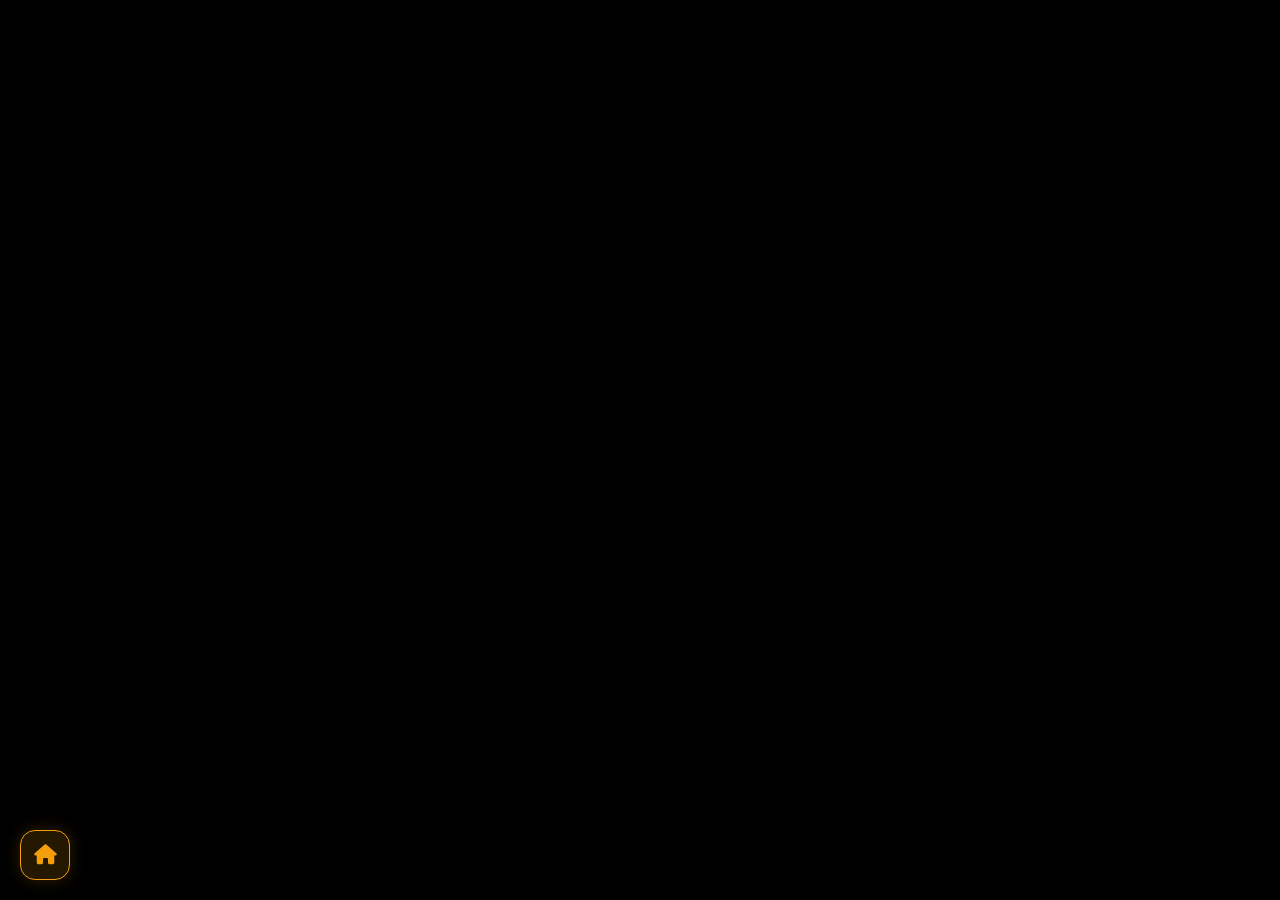
<file: index.html>
<!doctype html>
<html lang="en">
<head>
  <meta charset="UTF-8" />
  <meta name="viewport" content="width=device-width, initial-scale=1.0" />
<title>Student Practice Hub</title>
  <meta name="description" content="A free K-12 practice site covering math, language arts, science, social studies and Spanish. Thousands of skill-based questions with instant feedback, progress tracking and awards keep students motivated as they work at their own pace."/>
<meta property="og:title" content="Student Practice Hub"/>
  <meta property="og:description" content="A free K-12 practice site covering math, language arts, science, social studies and Spanish. Thousands of skill-based questions with instant feedback, progress tracking and awards keep students motivated as they work at their own pace."/>
  <meta property="og:type" content="website"/>
<meta property="og:site_name" content="Student Practice Hub"/>
  <meta property="og:image" content="/logo-1024.png"/>
  <meta name="viewport" content="width=device-width,initial-scale=1">
  <link rel="icon" href="data:,">
  <link rel="preconnect" href="https://fonts.googleapis.com">
  <link rel="preconnect" href="https://fonts.gstatic.com" crossorigin>
  <link rel="stylesheet" href="https://fonts.googleapis.com/css2?family=Dongle:wght@300;400;700&family=Outfit:wght@300..700&display=swap">
  <link rel="stylesheet" href="https://cdnjs.cloudflare.com/ajax/libs/font-awesome/6.4.0/css/all.min.css">
  <script>(function ttPrepaint(){try{var d=document.documentElement,s=d.style,T={amber:['#17130b','#0b0905','245,158,11,.20'],cyan:['#0c1622','#060a11','56,189,248,.20'],violet:['#150f24','#0a0712','167,139,250,.20'],emerald:['#0b1812','#050e09','52,211,153,.18'],rose:['#1c0f13','#100709','251,113,133,.18'],slate:['#16181c','#0a0b0d','226,232,240,.16'],crimson:['#1c0d0d','#100606','239,68,68,.18'],teal:['#0a1817','#04100e','45,212,191,.18'],indigo:['#11122a','#080814','129,140,248,.20'],fuchsia:['#1a0f1f','#0d0711','232,121,249,.18']},k=localStorage.getItem('tt_theme')||'amber',t;if(localStorage.getItem('tt_mode')==='light'){d.classList.add('tt-light','light-theme');s.setProperty('color-scheme','light');s.setProperty('--bg','#ffffff');s.backgroundColor='#ffffff';return}s.setProperty('color-scheme','dark');if(/^#?[0-9a-f]{6}$/i.test(k)){var h=k.replace('#',''),r=parseInt(h.substr(0,2),16),g=parseInt(h.substr(2,2),16),b=parseInt(h.substr(4,2),16),x=function(n){return('0'+Math.round(n).toString(16)).slice(-2)};t=['#'+x(r*.09+8)+x(g*.09+8)+x(b*.09+8),'#'+x(r*.04+3)+x(g*.04+3)+x(b*.04+3),r+','+g+','+b+',.20']}else t=T[k]||T.amber;s.setProperty('--bg',t[1]);s.backgroundColor=t[1];var bg=localStorage.getItem('tt_bg')||'hive',glow='radial-gradient(1100px 520px at 50% -160px, rgba('+t[2]+'), transparent 70%)',lin='linear-gradient(180deg, '+t[0]+', '+t[1]+')';if(bg==='none'){s.backgroundColor='#000000';s.backgroundImage='none';}else if(bg==='hive'){var rgb=t[2].split(',').slice(0,3).join(','),ring='radial-gradient(circle at 50% 50%, transparent 15px, rgba('+rgb+',.34) 16px, transparent 17px)';s.backgroundImage=ring+', '+ring+', '+glow+', '+lin;s.backgroundSize='54px 62px, 54px 62px, auto, auto';s.backgroundPosition='0 0, 27px 31px, 0 0, 0 0';s.backgroundRepeat='repeat, repeat, no-repeat, no-repeat';var clean=function(){if(document.getElementById('tt-bg')){s.backgroundSize='';s.backgroundPosition='';s.backgroundRepeat='';}else{requestAnimationFrame(clean);}};requestAnimationFrame(clean);}else{s.backgroundImage=glow+', '+lin;}s.backgroundAttachment='fixed';}catch(e){}})();</script>
  <script src="./40fdc5cab5.js"></script>
  <script type="module" crossorigin src="./817dfcada4.js"></script>
  <link rel="stylesheet" crossorigin href="./51cdddcb48.css">
</head>
<body>
  <div id="root"></div>
  <div style="display:none" aria-hidden="true">
  <h1>Study Portal — Standards-Aligned Practice for Kindergarten Through Grade 12</h1>
  <p>Study Portal is a free practice library for students, teachers and families. It covers mathematics, English language arts, science, social studies and world languages across every grade band, with diagnostic placement, spaced review and printable progress reports. Every skill is mapped to Common Core State Standards, the Next Generation Science Standards, or the relevant state framework.</p>
  <section>
    <h2>Mathematics</h2>
    <p>Kindergarten through grade 2 builds counting, place value, addition and subtraction within 100, measurement, and two-dimensional shapes. Grades 3 to 5 cover multiplication and division fluency, equivalent fractions, decimal operations, area and perimeter, volume, and coordinate graphing. Middle school moves through ratios and proportional relationships, integers and rational numbers, expressions and linear equations, the Pythagorean theorem, and introductory statistics and probability. High school tracks include Algebra I, Geometry, Algebra II, Precalculus, AP Statistics and AP Calculus AB and BC, with worked solutions for quadratics, logarithms, trigonometric identities, sequences and series, limits, derivatives and integrals.</p>
  </section>
  <section>
    <h2>English Language Arts</h2>
    <p>Early literacy begins with phonemic awareness, letter-sound correspondence, decoding, sight words and oral reading fluency. Later grades develop close reading of literary and informational text, main idea and supporting detail, author's purpose, point of view, figurative language, and evidence-based analysis. Writing instruction moves from sentence construction and paragraph structure to narrative, expository, argumentative and research writing, including thesis development, counterclaims, source evaluation, and citation in MLA and APA style. Grammar practice covers parts of speech, subject-verb agreement, verb tense, clauses, punctuation and commonly confused words.</p>
  </section>
  <section>
    <h2>Science</h2>
    <p>Elementary units introduce living and non-living things, habitats and food webs, weather and seasons, states of matter, forces and motion, and the water cycle. Middle school covers cells and heredity, body systems, ecosystems and energy flow, plate tectonics, the rock cycle, atomic structure, chemical reactions, waves, and the solar system. High school courses span Biology, Chemistry, Physics and Environmental Science, including photosynthesis and cellular respiration, Mendelian genetics and DNA replication, natural selection, stoichiometry, periodic trends, acids and bases, thermodynamics, kinematics, circuits and electromagnetism. Laboratory practice emphasises hypothesis formation, controlled variables, data tables, graphing and error analysis.</p>
  </section>
  <section>
    <h2>Social Studies</h2>
    <p>United States history runs from indigenous nations and colonial settlement through the Revolution, the Constitution, westward expansion, the Civil War and Reconstruction, industrialisation and immigration, the Progressive Era, the World Wars, the Great Depression, the Civil Rights Movement and the modern era. World history covers ancient river valley civilisations, classical Greece and Rome, medieval Europe, Islamic empires, dynastic China, the Renaissance and Reformation, exploration and colonisation, revolutions, and twentieth century conflict. Civics units address the three branches of government, federalism, the Bill of Rights, the legislative process, elections and civic participation. Geography and economics cover map skills, climate regions, population and migration, supply and demand, scarcity and opportunity cost, and personal financial literacy.</p>
  </section>
  <section>
    <h2>World Languages</h2>
    <p>Language courses combine audio-first lessons, native speaker dialogue, and written practice for Spanish, French, German, Italian, Portuguese, Mandarin Chinese, Japanese, Korean, Russian, Arabic, Hindi and English as a Second Language. Lessons are mapped to the Common European Framework of Reference across the A1, A2, B1, B2 and C1 bands, and to ACTFL proficiency levels for United States classrooms. Each unit pairs a contextual dialogue with vocabulary drilling, pronunciation practice, and a short composition task, and spaced repetition keeps earlier vocabulary in long-term memory.</p>
  </section>
  <section>
    <h2>Test Preparation</h2>
    <p>Preparation tracks cover the SAT and ACT, PSAT and NMSQT, AP examinations across mathematics, the sciences, history and world languages, and state summative assessments. Language certification tracks support DELE and SIELE for Spanish, DELF and DALF for French, the Goethe-Zertifikat for German, CILS for Italian, HSK for Mandarin, JLPT for Japanese, TOPIK for Korean, and TOEFL and IELTS for English. Full-length timed practice sections report a scaled score estimate alongside a breakdown of question types missed.</p>
  </section>
  <section>
    <h2>How Practice Works</h2>
    <p>A short diagnostic places each learner at the right starting skill rather than the start of a grade. Questions adapt as accuracy rises, and skills that were answered incorrectly return on a spaced schedule until they are secure. Every question includes a step-by-step explanation rather than a bare answer key. Teachers and families can view usage time, skills mastered, and per-standard breakdowns, and export progress reports for conferences, intervention planning and individualised education programme documentation.</p>
  </section>
  <section>
    <h2>Accessibility</h2>
    <p>The interface supports keyboard navigation, screen reader labelling, adjustable text size, high contrast display, and extended or untimed practice for learners with accommodations. Reading passages are available with text-to-speech, and mathematics content is written to be legible to assistive technology.</p>
  </section>
</div>
</body>
</html>
</file>
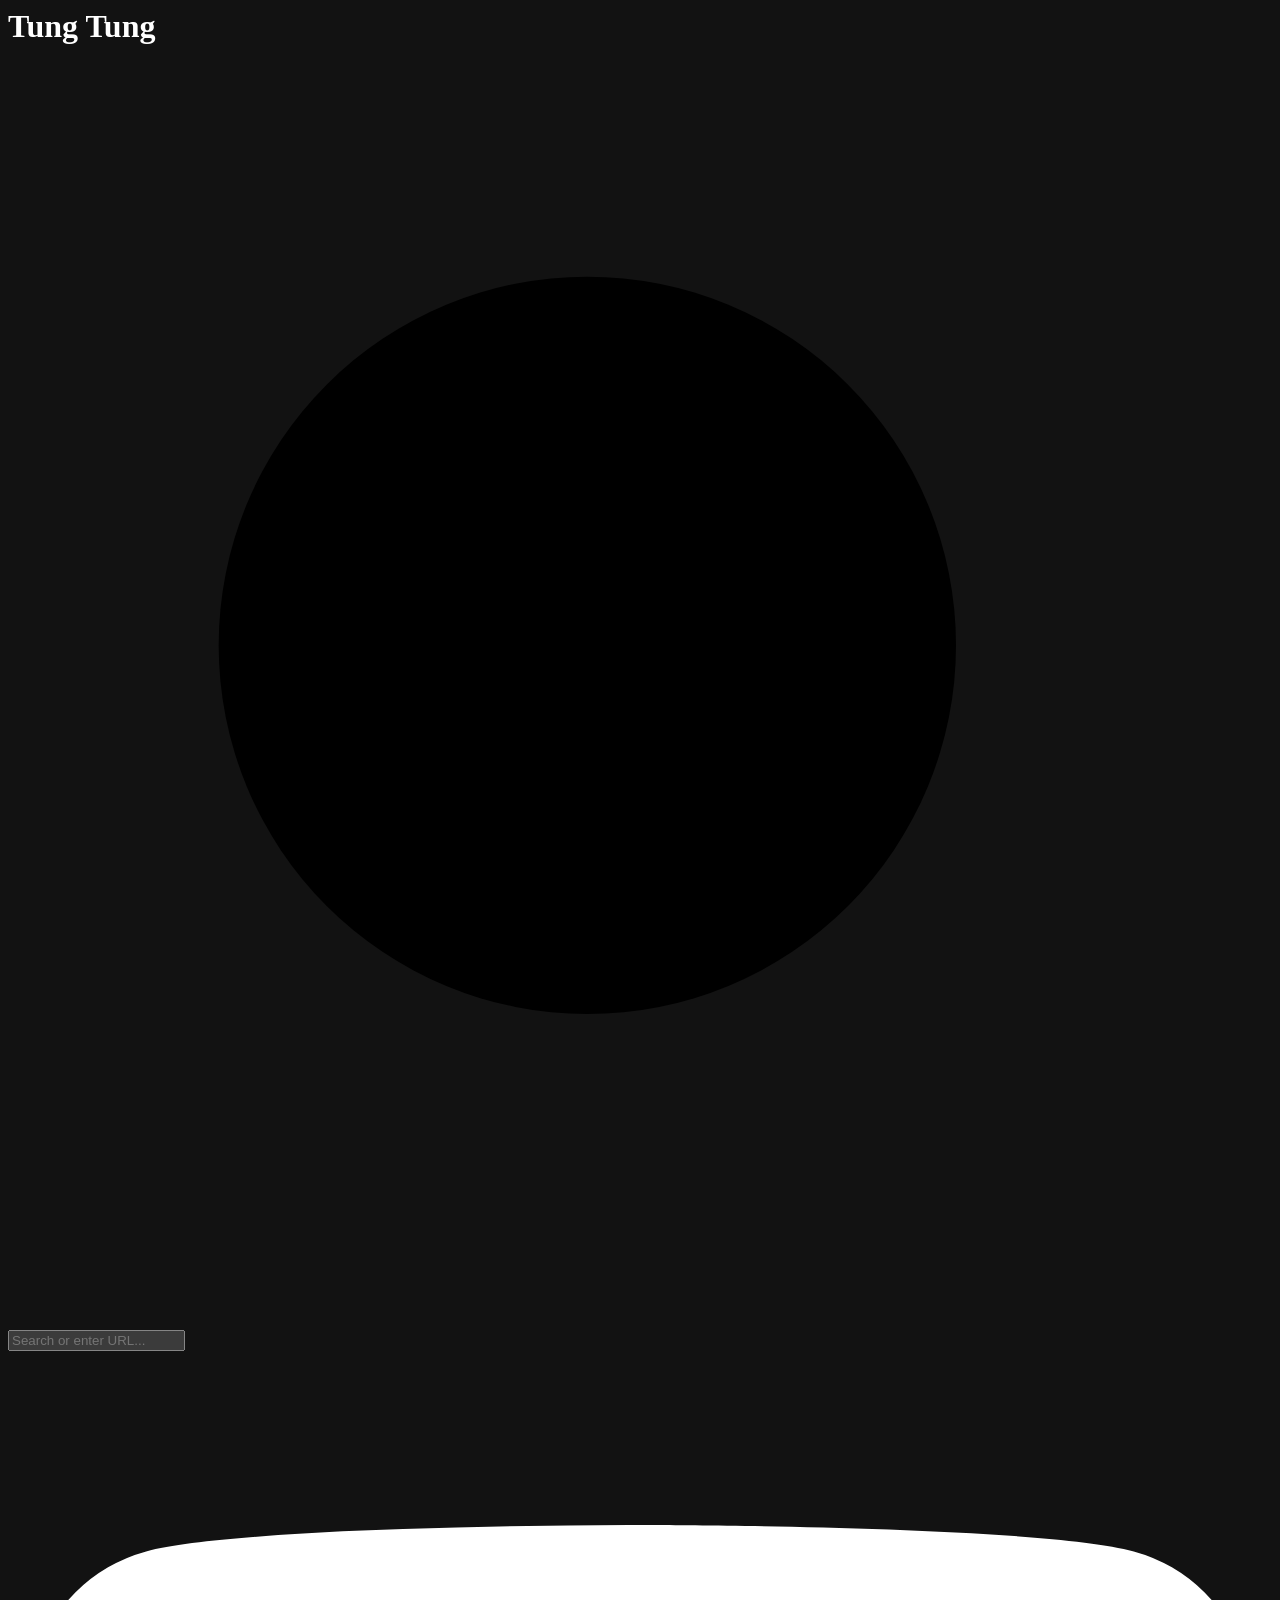
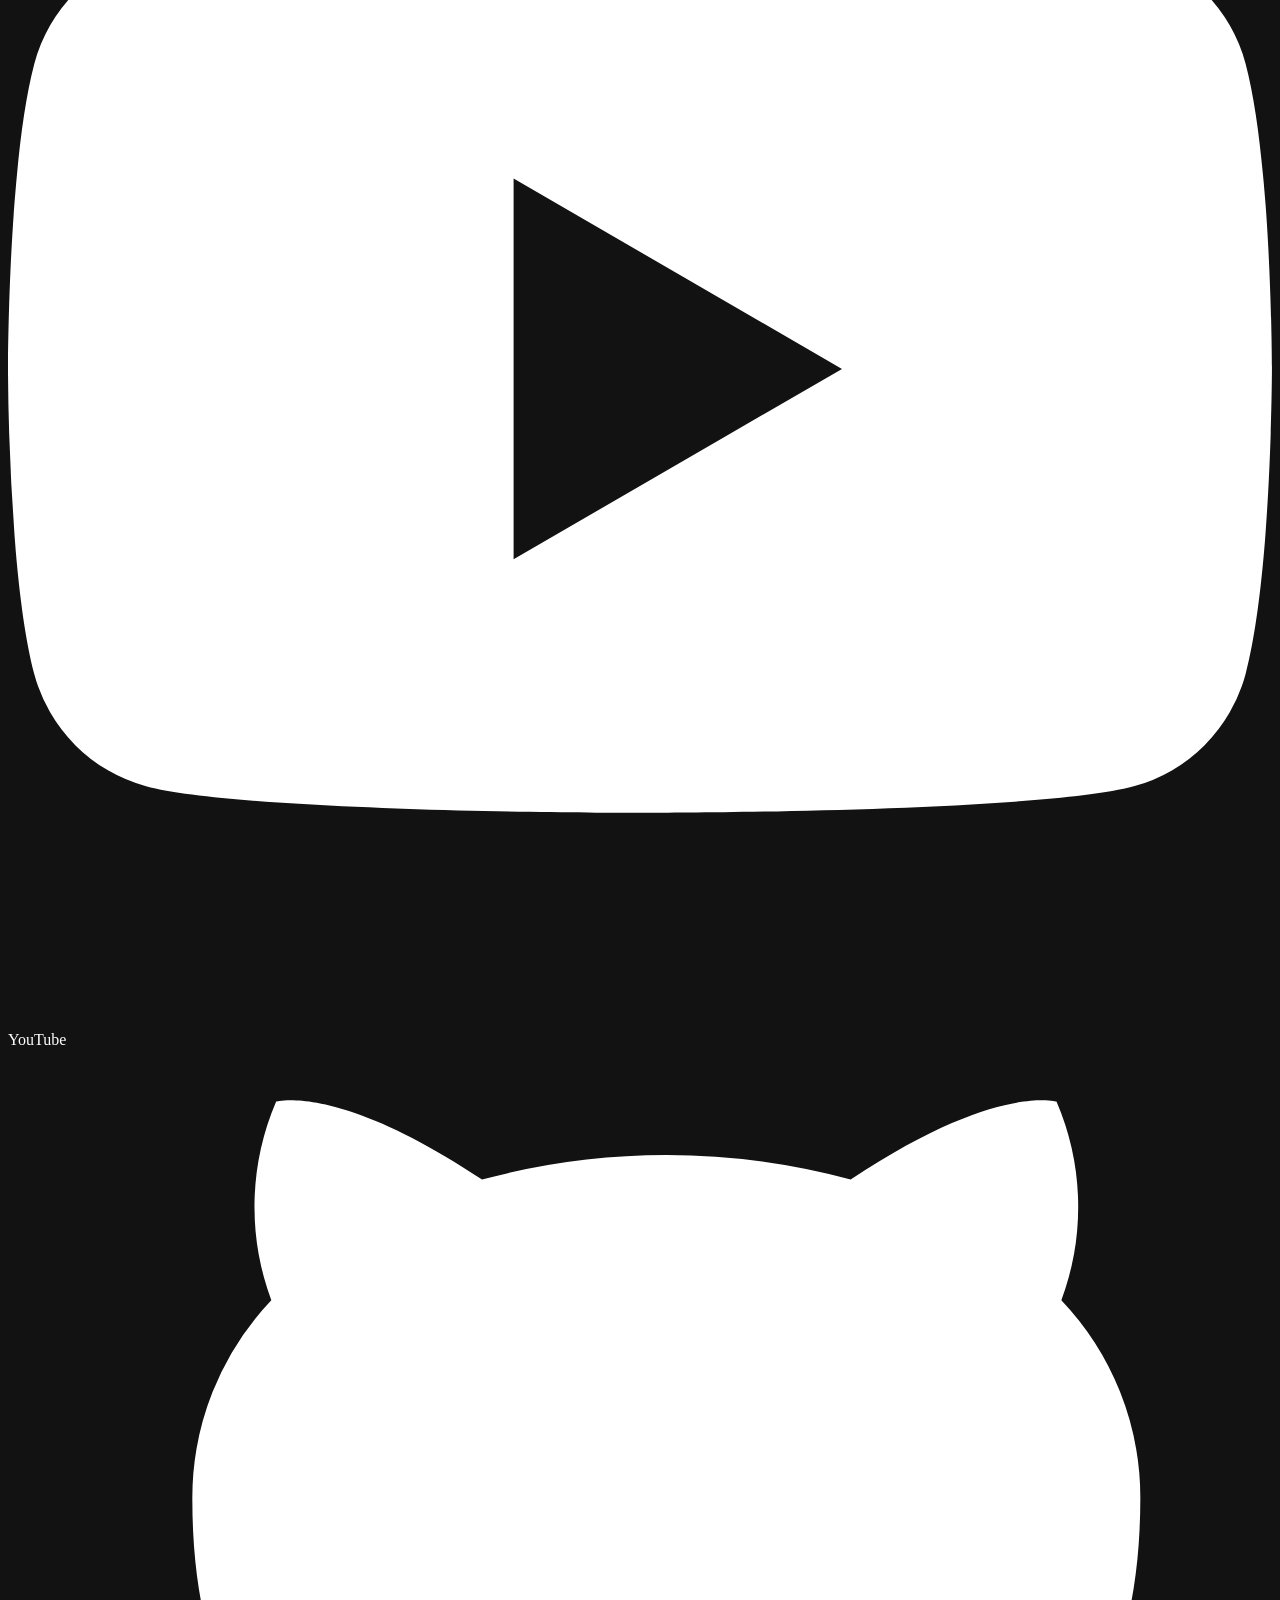
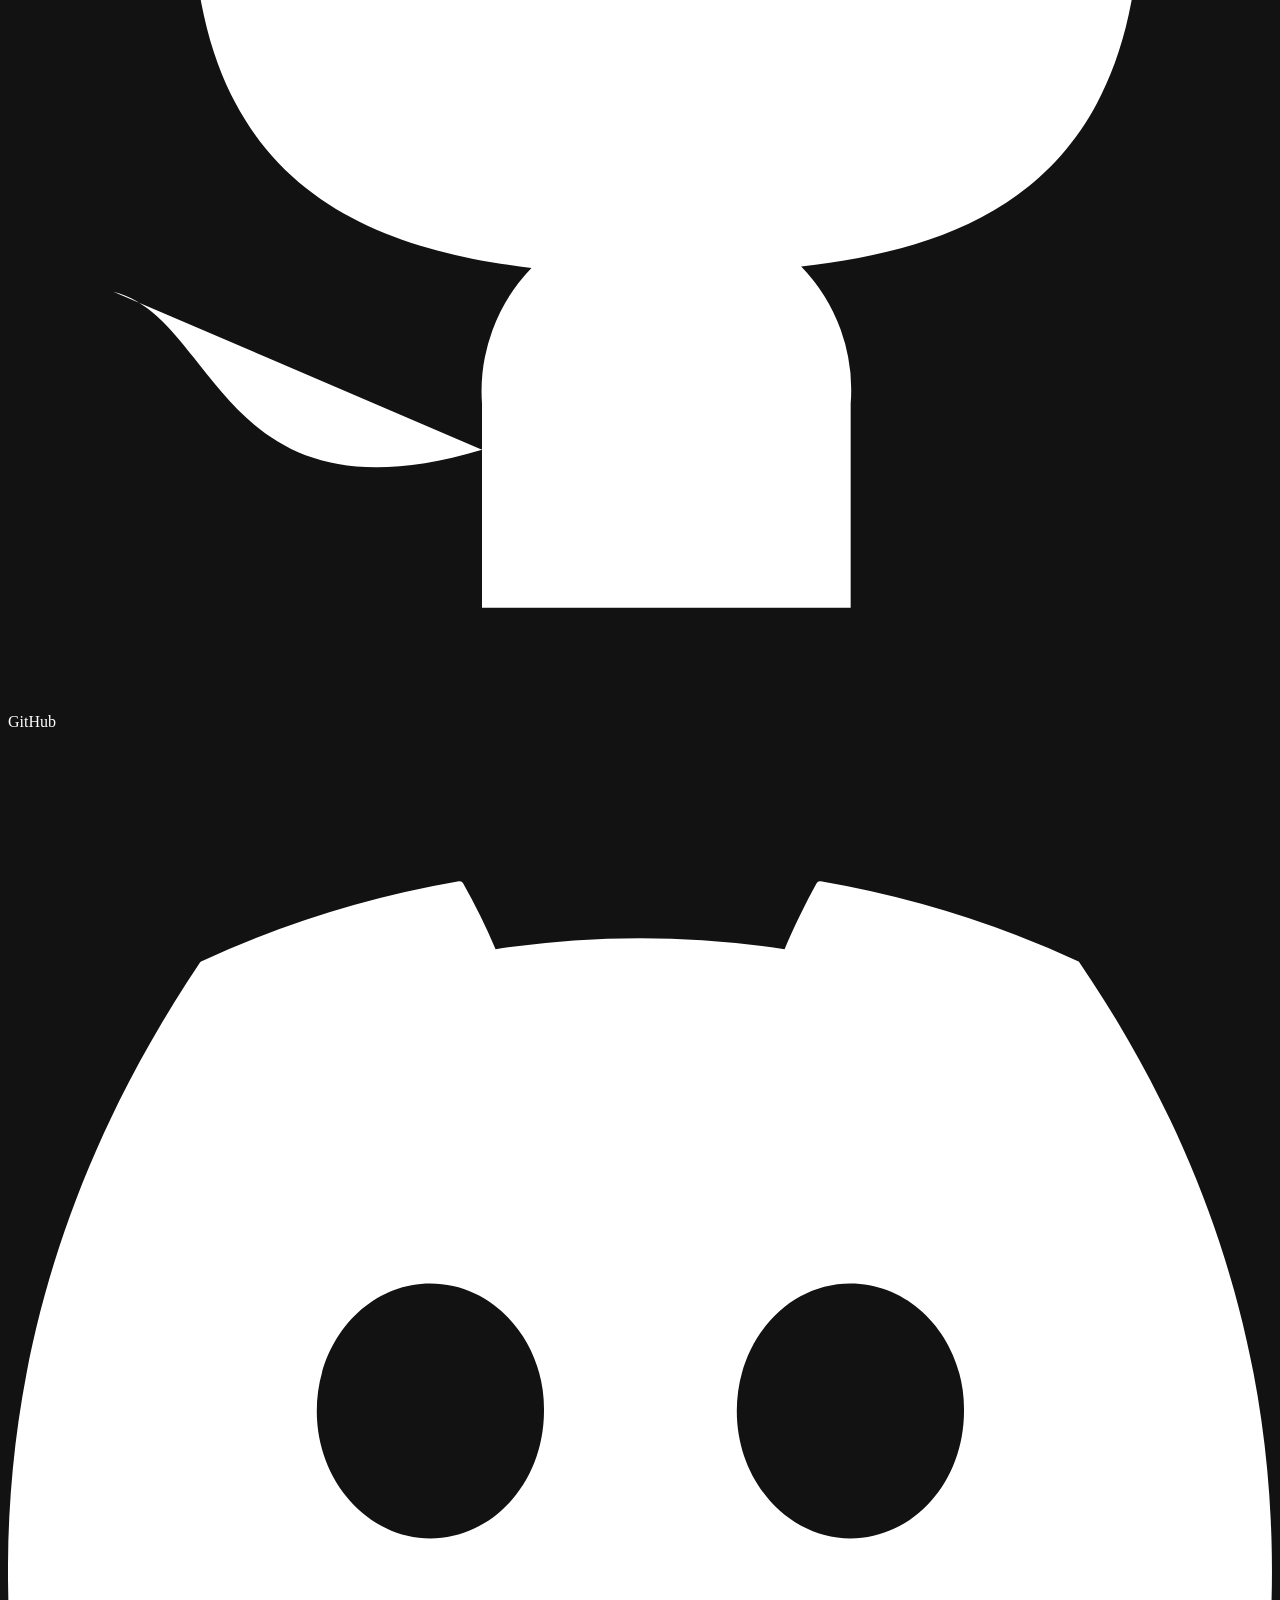
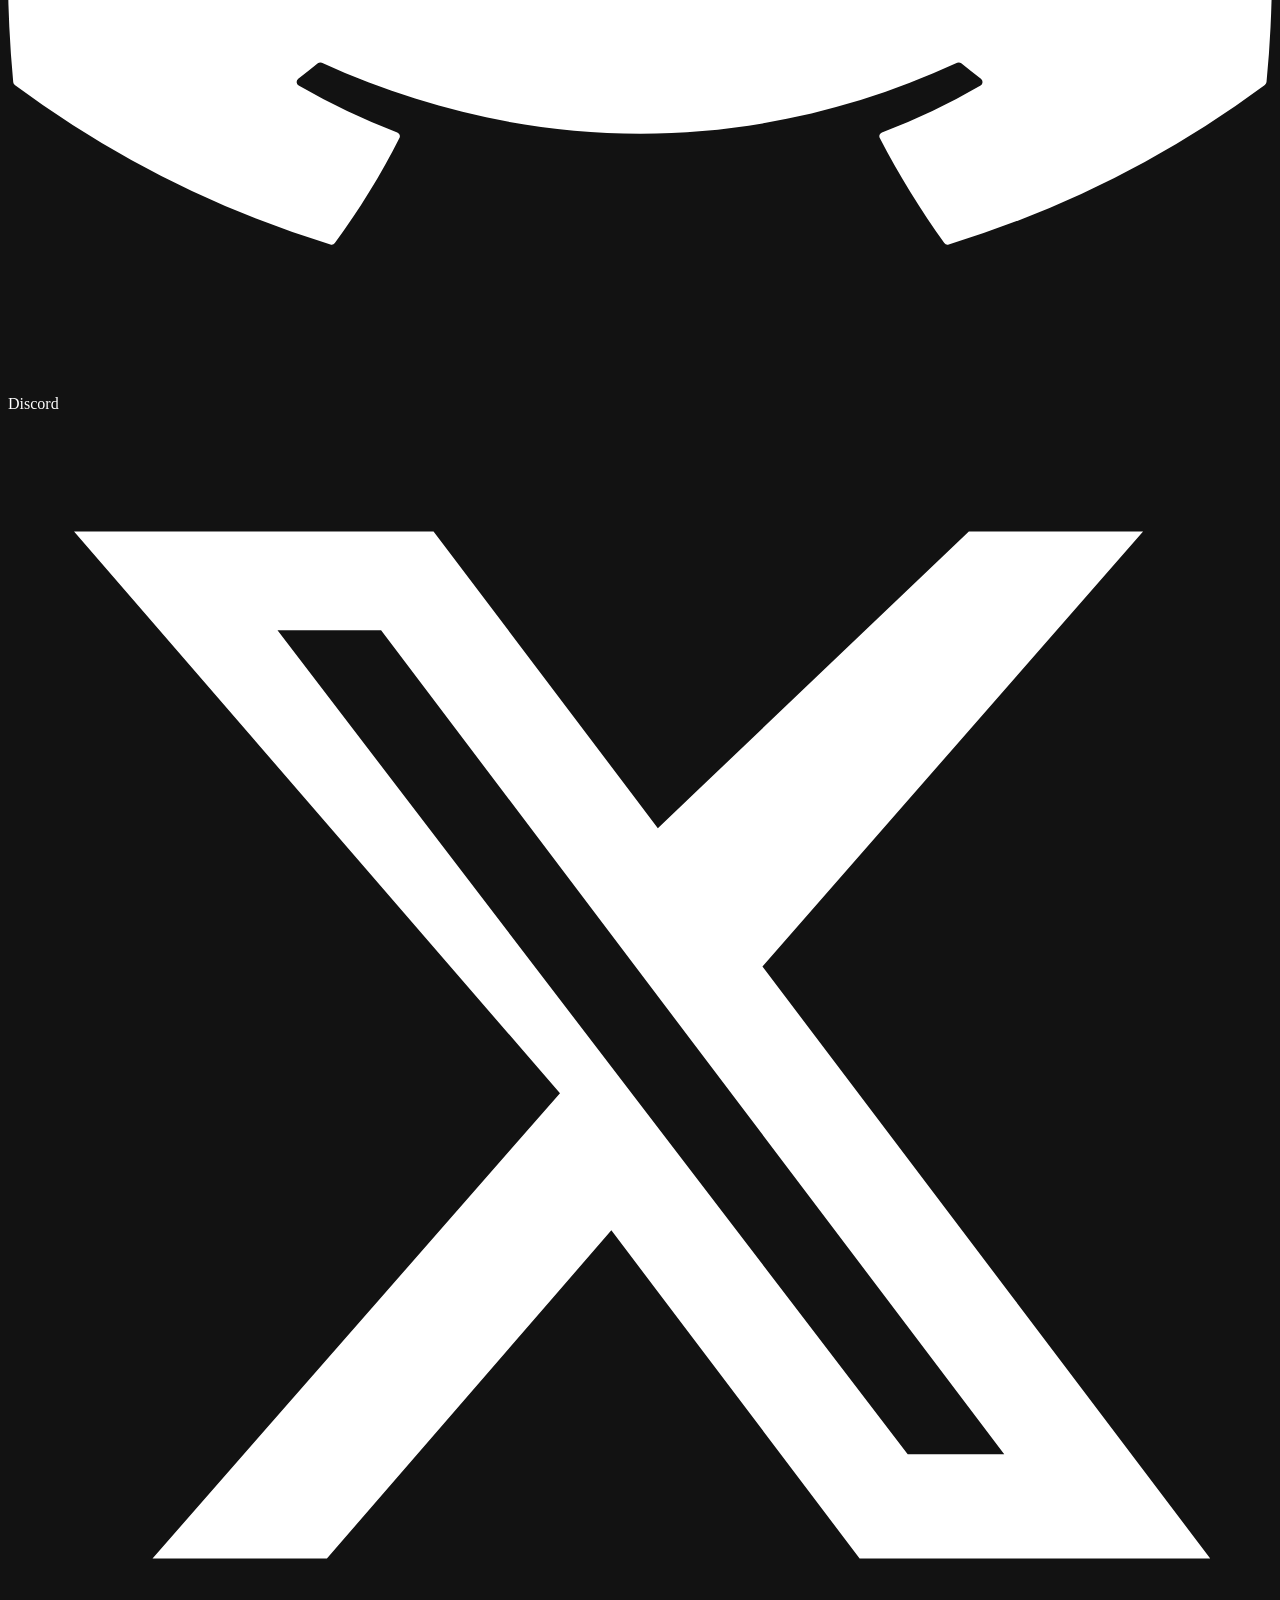
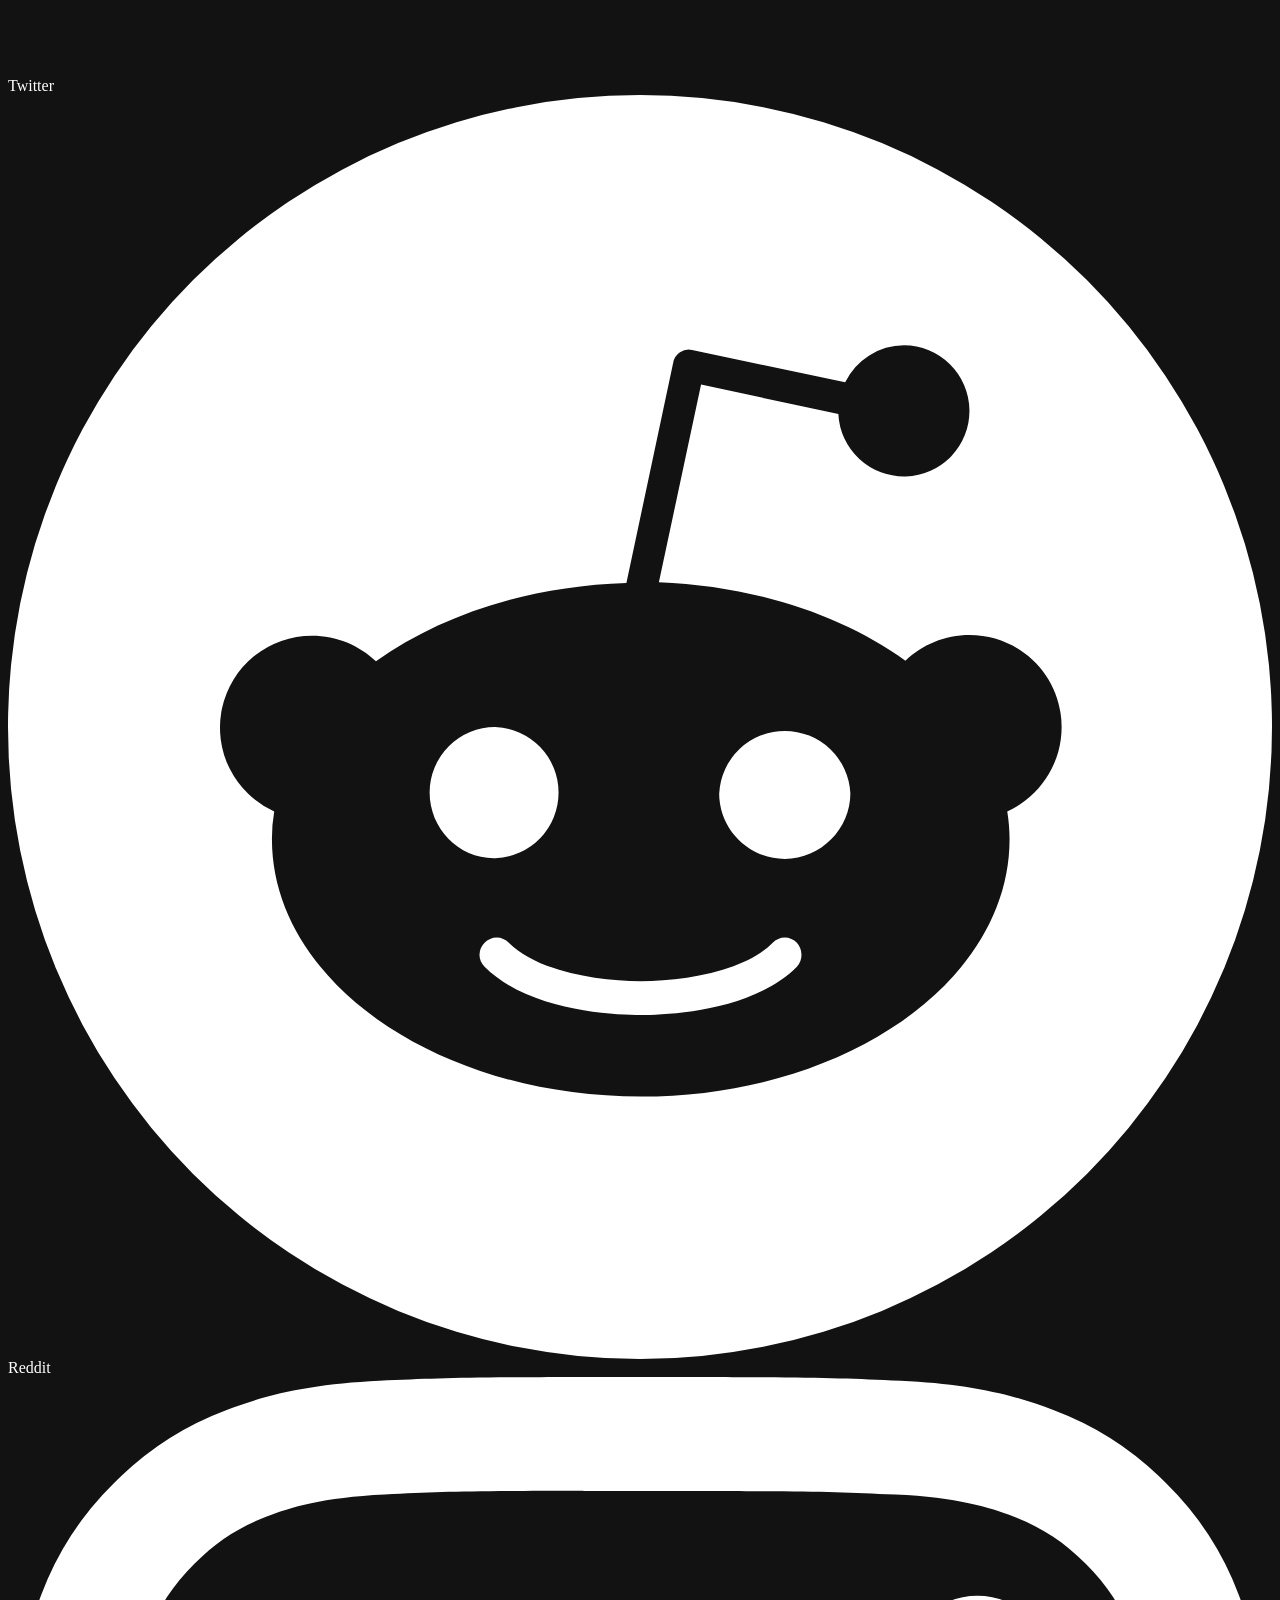
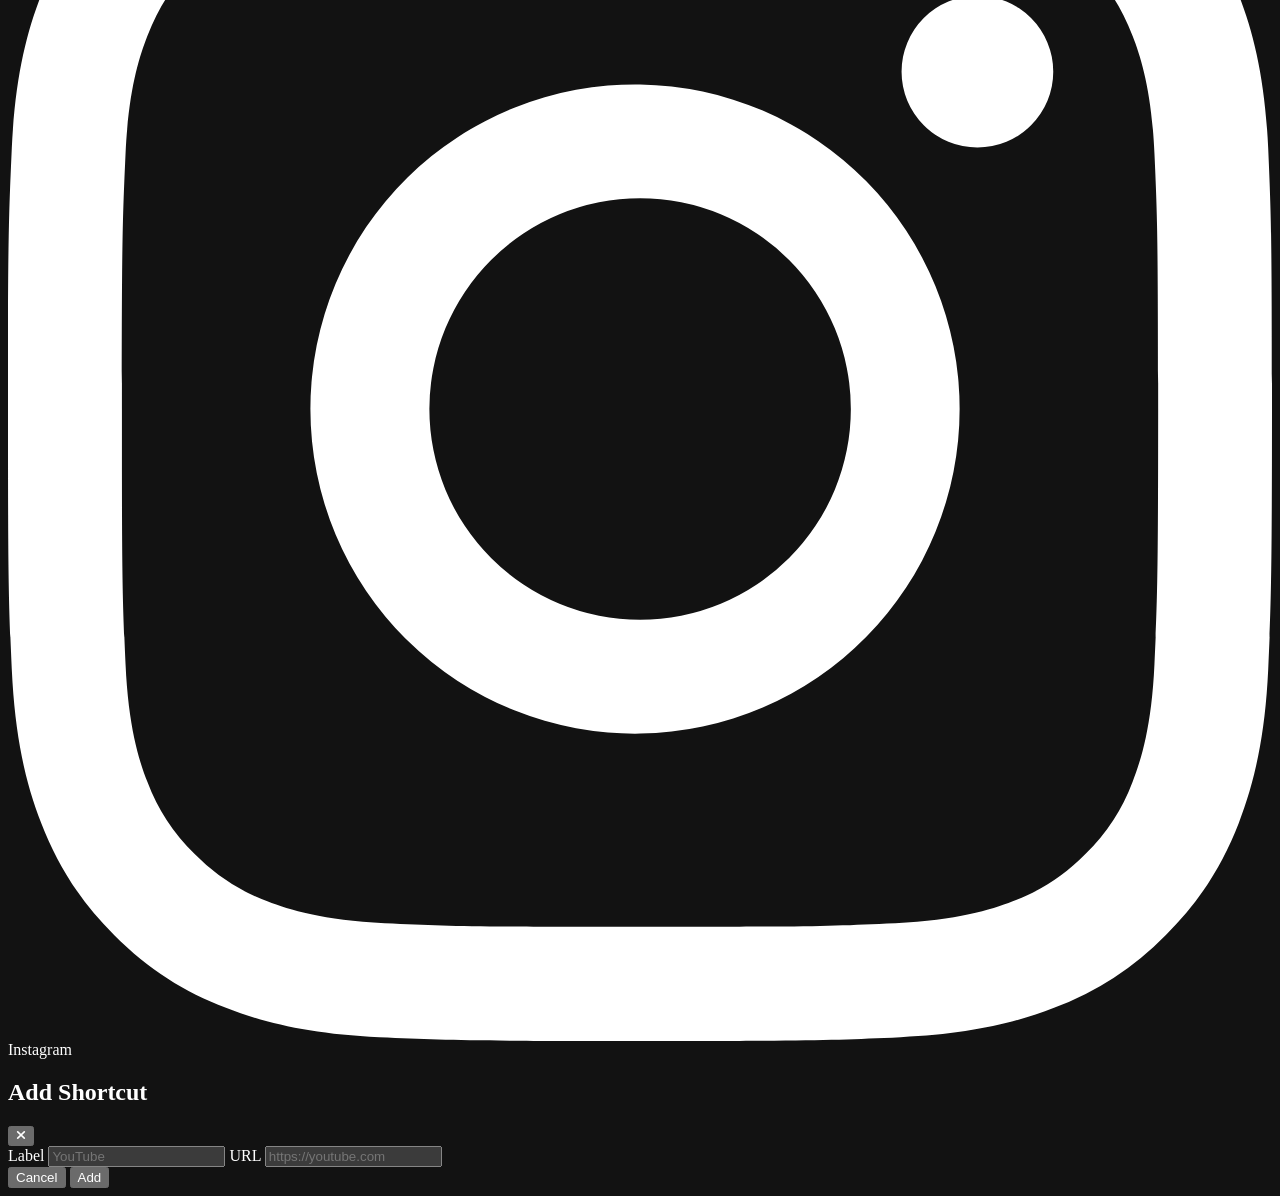
<file: uu_files/2569e161-4dcc-4404-b7fa-bcf7dbe09720.html>
<!-- saved from url=(0079)blob:https://s2v6.z20.web.core.windows.net/2569e161-4dcc-4404-b7fa-bcf7dbe09720 -->
<html style="color-scheme: dark; --nt-bg: #0b0905; --nt-accent: #f59e0b; --nt-accent-glow: rgba(245,158,11,.20); --nt-text-primary: #F8FAFC; --nt-text-dim: #bfb6a6; --nt-border: rgba(245,158,11,.22); --nt-card-bg: rgba(23,19,11,0.78); --nt-input-bg: rgba(23,19,11,0.85); --nt-font: &quot;Dongle&quot;, sans-serif; --nt-bg-image: none; --nt-bg-blur: 0px; --nt-bg-brightness: 100%;"><head><meta http-equiv="Content-Type" content="text/html; charset=UTF-8"><script>(function(){var r=document.documentElement;r.classList.toggle('nt-light', false);r.style.setProperty('color-scheme','dark');r.style.setProperty('--nt-bg',`#0b0905`);r.style.setProperty('--nt-accent',`#f59e0b`);r.style.setProperty('--nt-accent-glow',`rgba(245,158,11,.20)`);r.style.setProperty('--nt-text-primary',`#F8FAFC`);r.style.setProperty('--nt-text-dim',`#bfb6a6`);r.style.setProperty('--nt-border',`rgba(245,158,11,.22)`);r.style.setProperty('--nt-card-bg',`rgba(23,19,11,0.78)`);r.style.setProperty('--nt-input-bg',`rgba(23,19,11,0.85)`);r.style.setProperty('--nt-font',`"Dongle", sans-serif`);r.style.setProperty('--nt-bg-image',`none`);r.style.setProperty('--nt-bg-blur',`0px`);r.style.setProperty('--nt-bg-brightness',`100%`);})();</script>

<script>document.head.appendChild(Object.assign(document.createElement("base"),{href:parent.location.href.split("?")[0].replace(/[^/]*$/,"")}));</script><!--<base href="https://s2v6.z20.web.core.windows.net/">--><base href=".">
  
  <title>New Tab</title>
  <link rel="preconnect" href="https://fonts.googleapis.com/">
  <link rel="preconnect" href="https://fonts.gstatic.com/" crossorigin="">
  <link rel="stylesheet" href="https://fonts.googleapis.com/css2?family=Dongle:wght@300;400;700&amp;family=Outfit:wght@300..700&amp;display=swap">
  <link rel="stylesheet" href="https://cdnjs.cloudflare.com/ajax/libs/font-awesome/6.4.0/css/all.min.css">
  <link rel="stylesheet" href="https://s2v6.z20.web.core.windows.net/561f898249.css">


  </head><body><div class="content">
    <div class="hero-block">
      <h1 class="gl-title">Tung Tung</h1>
    </div>
    <form class="search-wrap" id="searchForm">
      <div class="search-box">
        <span class="search-icon">
          <svg viewBox="0 0 24 24" xmlns="http://www.w3.org/2000/svg">
            <circle cx="11" cy="11" r="7"></circle>
            <line x1="16.5" y1="16.5" x2="22" y2="22"></line>
          </svg>
        </span>
        <input type="text" id="searchInput" placeholder="Search or enter URL..." autocomplete="off" spellcheck="false">
      <div class="fake-caret"></div></div>
    </form>
    <div class="shortcuts" id="shortcuts"><div class="shortcut" style="animation-delay: 0.04s;">
          <div class="shortcut-icon"><svg viewBox="0 0 16 16" fill="currentColor" stroke="none" class="shortcut-svg"><path d="M8.051 1.999h.089c.822.003 4.987.033 6.11.335a2.01 2.01 0 0 1 1.415 1.42c.101.38.172.883.22 1.402l.01.104.022.26.008.104c.065.914.073 1.77.074 1.957v.075c-.001.194-.01 1.108-.082 2.06l-.008.105-.009.104c-.05.572-.124 1.14-.235 1.558a2.01 2.01 0 0 1-1.415 1.42c-1.16.312-5.569.334-6.18.335h-.142c-.309 0-1.587-.006-2.927-.052l-.17-.006-.087-.004-.171-.007-.171-.007c-1.11-.049-2.167-.128-2.654-.26a2.01 2.01 0 0 1-1.415-1.419c-.111-.417-.185-.986-.235-1.558L.09 9.82l-.008-.104A31 31 0 0 1 0 7.68v-.123c.002-.215.01-.958.064-1.778l.007-.103.003-.052.008-.104.022-.26.01-.104c.048-.519.119-1.023.22-1.402a2.01 2.01 0 0 1 1.415-1.42c.487-.13 1.544-.21 2.654-.26l.17-.007.172-.006.086-.003.171-.007A100 100 0 0 1 7.858 2zM6.4 5.209v4.818l4.157-2.408z"></path></svg></div>
          <span class="shortcut-label">YouTube</span></div><div class="shortcut" style="animation-delay: 0.08s;">
          <div class="shortcut-icon"><svg viewBox="0 0 24 24" fill="currentColor" stroke="none" class="shortcut-svg"><path d="M9 19c-5 1.5-5-2.5-7-3m14 6v-3.87a3.37 3.37 0 0 0-.94-2.61c3.14-.35 6.44-1.54 6.44-7A5.44 5.44 0 0 0 20 4.77 5.07 5.07 0 0 0 19.91 1S18.73.65 16 2.48a13.38 13.38 0 0 0-7 0C6.27.65 5.09 1 5.09 1A5.07 5.07 0 0 0 5 4.77a5.44 5.44 0 0 0-1.5 3.78c0 5.42 3.3 6.61 6.44 7A3.37 3.37 0 0 0 9 18.13V22"></path></svg></div>
          <span class="shortcut-label">GitHub</span></div><div class="shortcut" style="animation-delay: 0.12s;">
          <div class="shortcut-icon"><svg viewBox="0 0 24 24" fill="currentColor" stroke="none" class="shortcut-svg"><path d="M20.317 4.37a19.791 19.791 0 0 0-4.885-1.515.074.074 0 0 0-.079.037c-.21.375-.444.864-.608 1.25a18.27 18.27 0 0 0-5.487 0 12.64 12.64 0 0 0-.617-1.25.077.077 0 0 0-.079-.037A19.736 19.736 0 0 0 3.677 4.37a.07.07 0 0 0-.032.027C.533 9.046-.32 13.58.099 18.057c.002.022.015.043.03.056a19.9 19.9 0 0 0 5.993 3.03.078.078 0 0 0 .084-.028c.462-.63.874-1.295 1.226-1.994a.076.076 0 0 0-.041-.106 13.107 13.107 0 0 1-1.872-.892.077.077 0 0 1-.008-.128 10.2 10.2 0 0 0 .372-.292.074.074 0 0 1 .077-.01c3.928 1.793 8.18 1.793 12.062 0a.074.074 0 0 1 .078.01c.12.098.246.198.373.292a.077.077 0 0 1-.006.127 12.299 12.299 0 0 1-1.873.892.077.077 0 0 0-.041.107c.36.698.772 1.362 1.225 1.993a.076.076 0 0 0 .084.028 19.839 19.839 0 0 0 6.002-3.03.077.077 0 0 0 .032-.054c.5-5.177-.838-9.674-3.549-13.66a.061.061 0 0 0-.031-.03zM8.02 15.33c-1.183 0-2.157-1.085-2.157-2.419 0-1.333.956-2.419 2.157-2.419 1.21 0 2.176 1.096 2.157 2.42 0 1.333-.956 2.418-2.157 2.418zm7.975 0c-1.183 0-2.157-1.085-2.157-2.419 0-1.333.955-2.419 2.157-2.419 1.21 0 2.176 1.096 2.157 2.42 0 1.333-.946 2.418-2.157 2.418z"></path></svg></div>
          <span class="shortcut-label">Discord</span></div><div class="shortcut" style="animation-delay: 0.16s;">
          <div class="shortcut-icon"><svg viewBox="0 0 24 24" fill="currentColor" stroke="none" class="shortcut-svg"><path d="M18.244 2.25h3.308l-7.227 8.26 8.502 11.24H16.17l-4.714-6.231-5.401 6.231H2.744l7.737-8.835L1.254 2.25H8.08l4.259 5.633L18.244 2.25zm-1.161 17.52h1.833L7.084 4.126H5.117z"></path></svg></div>
          <span class="shortcut-label">Twitter</span></div><div class="shortcut" style="animation-delay: 0.2s;">
          <div class="shortcut-icon"><svg viewBox="0 0 16 16" fill="currentColor" stroke="none" class="shortcut-svg"><path d="M6.167 8a.83.83 0 0 0-.83.83c0 .459.372.84.83.831a.831.831 0 0 0 0-1.661m1.843 3.647c.315 0 1.403-.038 1.976-.611a.23.23 0 0 0 0-.306.213.213 0 0 0-.306 0c-.353.363-1.126.487-1.67.487-.545 0-1.308-.124-1.671-.487a.213.213 0 0 0-.306 0 .213.213 0 0 0 0 .306c.564.563 1.652.61 1.977.61zm.992-2.807c0 .458.373.83.831.83s.83-.381.83-.83a.831.831 0 0 0-1.66 0z"></path><path d="M16 8A8 8 0 1 1 0 8a8 8 0 0 1 16 0m-3.828-1.165c-.315 0-.602.124-.812.325-.801-.573-1.9-.945-3.121-.993l.534-2.501 1.738.372a.83.83 0 1 0 .83-.869.83.83 0 0 0-.744.468l-1.938-.41a.2.2 0 0 0-.153.028.2.2 0 0 0-.086.134l-.592 2.788c-1.24.038-2.358.41-3.17.992-.21-.2-.496-.324-.81-.324a1.163 1.163 0 0 0-.478 2.224q-.03.17-.029.353c0 1.795 2.091 3.256 4.669 3.256s4.668-1.451 4.668-3.256c0-.114-.01-.238-.029-.353.401-.181.688-.592.688-1.069 0-.65-.525-1.165-1.165-1.165"></path></svg></div>
          <span class="shortcut-label">Reddit</span></div><div class="shortcut" style="animation-delay: 0.24s;">
          <div class="shortcut-icon"><svg viewBox="0 0 16 16" fill="currentColor" stroke="none" class="shortcut-svg"><path d="M8 0C5.829 0 5.556.01 4.703.048 3.85.088 3.269.222 2.76.42a3.9 3.9 0 0 0-1.417.923A3.9 3.9 0 0 0 .42 2.76C.222 3.268.087 3.85.048 4.7.01 5.555 0 5.827 0 8.001c0 2.172.01 2.444.048 3.297.04.852.174 1.433.372 1.942.205.526.478.972.923 1.417.444.445.89.719 1.416.923.51.198 1.09.333 1.942.372C5.555 15.99 5.827 16 8 16s2.444-.01 3.298-.048c.851-.04 1.434-.174 1.943-.372a3.9 3.9 0 0 0 1.416-.923c.445-.445.718-.891.923-1.417.197-.509.332-1.09.372-1.942C15.99 10.445 16 10.173 16 8s-.01-2.445-.048-3.299c-.04-.851-.175-1.433-.372-1.941a3.9 3.9 0 0 0-.923-1.417A3.9 3.9 0 0 0 13.24.42c-.51-.198-1.092-.333-1.943-.372C10.443.01 10.172 0 7.998 0zm-.717 1.442h.718c2.136 0 2.389.007 3.232.046.78.035 1.204.166 1.486.275.373.145.64.319.92.599s.453.546.598.92c.11.281.24.705.275 1.485.039.843.047 1.096.047 3.231s-.008 2.389-.047 3.232c-.035.78-.166 1.203-.275 1.485a2.5 2.5 0 0 1-.599.919c-.28.28-.546.453-.92.598-.28.11-.704.24-1.485.276-.843.038-1.096.047-3.232.047s-2.39-.009-3.233-.047c-.78-.036-1.203-.166-1.485-.276a2.5 2.5 0 0 1-.92-.598 2.5 2.5 0 0 1-.6-.919c-.109-.281-.24-.705-.275-1.485-.038-.843-.046-1.096-.046-3.233s.008-2.388.046-3.231c.036-.78.166-1.204.276-1.486.145-.373.319-.64.599-.92s.546-.453.92-.598c.282-.11.705-.24 1.485-.276.738-.034 1.024-.044 2.515-.045zm4.988 1.328a.96.96 0 1 0 0 1.92.96.96 0 0 0 0-1.92m-4.27 1.122a4.109 4.109 0 1 0 0 8.217 4.109 4.109 0 0 0 0-8.217m0 1.441a2.667 2.667 0 1 1 0 5.334 2.667 2.667 0 0 1 0-5.334"></path></svg></div>
          <span class="shortcut-label">Instagram</span></div></div>
  </div>
  <div class="modal-overlay hidden" id="addModal">
    <div class="modal">
      <div class="modal-header">
        <h2>Add Shortcut</h2>
        <button class="modal-close" id="cancelAdd"><i class="fa-solid fa-xmark"></i></button>
      </div>
      <label>Label</label>
      <input type="text" id="newLabel" placeholder="YouTube" spellcheck="false">
      <label>URL</label>
      <input type="text" id="newUrl" placeholder="https://youtube.com" spellcheck="false">
      <div class="modal-footer">
        <button class="btn-cancel" id="cancelAdd2">Cancel</button>
        <button class="btn-save" id="confirmAdd">Add</button>
      </div>
    </div>
  </div>
  <script src="https://s2v6.z20.web.core.windows.net/91a7ebacba.js"></script>
<div style="display:none" aria-hidden="true">
  <h1>Study Portal — Standards-Aligned Practice for Kindergarten Through Grade 12</h1>
  <p>Study Portal is a free practice library for students, teachers and families. It covers mathematics, English language arts, science, social studies and world languages across every grade band, with diagnostic placement, spaced review and printable progress reports. Every skill is mapped to Common Core State Standards, the Next Generation Science Standards, or the relevant state framework.</p>
  <section>
    <h2>Mathematics</h2>
    <p>Kindergarten through grade 2 builds counting, place value, addition and subtraction within 100, measurement, and two-dimensional shapes. Grades 3 to 5 cover multiplication and division fluency, equivalent fractions, decimal operations, area and perimeter, volume, and coordinate graphing. Middle school moves through ratios and proportional relationships, integers and rational numbers, expressions and linear equations, the Pythagorean theorem, and introductory statistics and probability. High school tracks include Algebra I, Geometry, Algebra II, Precalculus, AP Statistics and AP Calculus AB and BC, with worked solutions for quadratics, logarithms, trigonometric identities, sequences and series, limits, derivatives and integrals.</p>
  </section>
  <section>
    <h2>English Language Arts</h2>
    <p>Early literacy begins with phonemic awareness, letter-sound correspondence, decoding, sight words and oral reading fluency. Later grades develop close reading of literary and informational text, main idea and supporting detail, author's purpose, point of view, figurative language, and evidence-based analysis. Writing instruction moves from sentence construction and paragraph structure to narrative, expository, argumentative and research writing, including thesis development, counterclaims, source evaluation, and citation in MLA and APA style. Grammar practice covers parts of speech, subject-verb agreement, verb tense, clauses, punctuation and commonly confused words.</p>
  </section>
  <section>
    <h2>Science</h2>
    <p>Elementary units introduce living and non-living things, habitats and food webs, weather and seasons, states of matter, forces and motion, and the water cycle. Middle school covers cells and heredity, body systems, ecosystems and energy flow, plate tectonics, the rock cycle, atomic structure, chemical reactions, waves, and the solar system. High school courses span Biology, Chemistry, Physics and Environmental Science, including photosynthesis and cellular respiration, Mendelian genetics and DNA replication, natural selection, stoichiometry, periodic trends, acids and bases, thermodynamics, kinematics, circuits and electromagnetism. Laboratory practice emphasises hypothesis formation, controlled variables, data tables, graphing and error analysis.</p>
  </section>
  <section>
    <h2>Social Studies</h2>
    <p>United States history runs from indigenous nations and colonial settlement through the Revolution, the Constitution, westward expansion, the Civil War and Reconstruction, industrialisation and immigration, the Progressive Era, the World Wars, the Great Depression, the Civil Rights Movement and the modern era. World history covers ancient river valley civilisations, classical Greece and Rome, medieval Europe, Islamic empires, dynastic China, the Renaissance and Reformation, exploration and colonisation, revolutions, and twentieth century conflict. Civics units address the three branches of government, federalism, the Bill of Rights, the legislative process, elections and civic participation. Geography and economics cover map skills, climate regions, population and migration, supply and demand, scarcity and opportunity cost, and personal financial literacy.</p>
  </section>
  <section>
    <h2>World Languages</h2>
    <p>Language courses combine audio-first lessons, native speaker dialogue, and written practice for Spanish, French, German, Italian, Portuguese, Mandarin Chinese, Japanese, Korean, Russian, Arabic, Hindi and English as a Second Language. Lessons are mapped to the Common European Framework of Reference across the A1, A2, B1, B2 and C1 bands, and to ACTFL proficiency levels for United States classrooms. Each unit pairs a contextual dialogue with vocabulary drilling, pronunciation practice, and a short composition task, and spaced repetition keeps earlier vocabulary in long-term memory.</p>
  </section>
  <section>
    <h2>Test Preparation</h2>
    <p>Preparation tracks cover the SAT and ACT, PSAT and NMSQT, AP examinations across mathematics, the sciences, history and world languages, and state summative assessments. Language certification tracks support DELE and SIELE for Spanish, DELF and DALF for French, the Goethe-Zertifikat for German, CILS for Italian, HSK for Mandarin, JLPT for Japanese, TOPIK for Korean, and TOEFL and IELTS for English. Full-length timed practice sections report a scaled score estimate alongside a breakdown of question types missed.</p>
  </section>
  <section>
    <h2>How Practice Works</h2>
    <p>A short diagnostic places each learner at the right starting skill rather than the start of a grade. Questions adapt as accuracy rises, and skills that were answered incorrectly return on a spaced schedule until they are secure. Every question includes a step-by-step explanation rather than a bare answer key. Teachers and families can view usage time, skills mastered, and per-standard breakdowns, and export progress reports for conferences, intervention planning and individualised education programme documentation.</p>
  </section>
  <section>
    <h2>Accessibility</h2>
    <p>The interface supports keyboard navigation, screen reader labelling, adjustable text size, high contrast display, and extended or untimed practice for learners with accommodations. Reading passages are available with text-to-speech, and mathematics content is written to be legible to assistive technology.</p>
  </section>
</div>

</body></html>
</file>
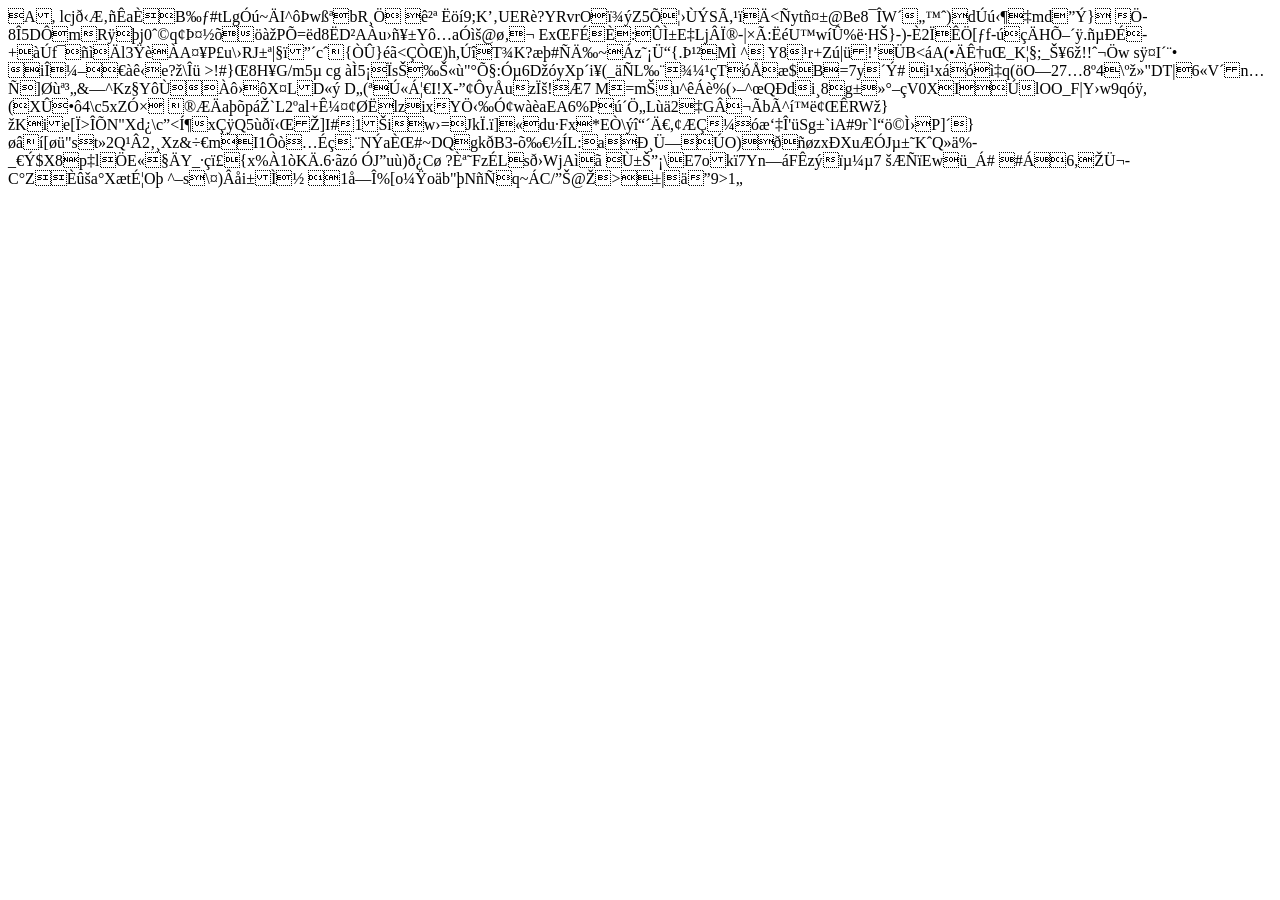
<file: uu_files/ac254d79-f17b-4e4f-a085-7ec634b68e4d.html>
<!-- saved from url=(0088)https://s2v6.z20.web.core.windows.net/uu_files/ac254d79-f17b-4e4f-a085-7ec634b68e4d.html -->
<html><head><meta http-equiv="Content-Type" content="text/html; charset=windows-1252"></head><body>A,
lcj��Ƃ��a�B��#tLg��~�I^��wߪbR�� 겪
���9;K��UER�?YRvrO���Z5������S�,���&lt;�yt�@Be8��W����)d�����md��}	֭8�5D�mR��j0��q�ޤ�����P�=�d8�D�A�u��Y�a��@���	Ex�F��:�̱E�Lj�Ϯ-|��:��U�w��%�H�}-)-�2���[�f-���HՖ��.����+��f�����l3���A��P�u\�RJ��|����c��{��}��&lt;�Ҍ)h,��T�K?��#�ĉ~�z��ܓ{.޹�M�	^&nbsp;Y8�r+Z�|�!��B&lt;�A(��ʆu�_K��;_��6�!!���w&nbsp;s��I���
	i������e?�\��&nbsp;&gt;!#}�8H�G/m5�&nbsp;cg&nbsp;��5���s�����"�է:ӵ6D��yXp�i�(_��L������T���$B=7y��#
i�x���q(�O�27�8�4\���"DT|6�V�n��]�����&amp;�^Kz�Y������X�LD�� D�(�ګ���I!X-���y�uzϚ!��7	M=m�u^���%(��^�Q�di�8g�����V0XI��lOO_F|Y�w9q��,(X۝��4\c5xZ�ׁ ����a��p�`L2�al+ʼ����lzixY֋�Ӣw��aEA6%P��քL��2�G���b�^�뢌�RW�}�Kie[�&gt;��N"Xd�\c�&lt;Ͷx��Q5���]I#1�iw�=Jk�.�]�du�Fx*E�\�Ā,������摇�'�Sg�`iA#9r`l���̛P]�}���[��"s�t�2Q��2��Xz&amp;��mI1����.�N�aȌ#~DQgk�B3-�����L:aиܗ�O)���zx�Xu��J���K�Q��%-_��$X8p�l�E���Y_���{x%�1�K�.6��z�
�J�u�)�C�
?Ȫ�Fz�Ls�WjA��
�ٱ���\E7ok�7Yn��F�z�ﵼ�7
����Ew�_�#
#�6,�ܬ�C�Z���a�X�tɦO�&nbsp;^�s\�)��i���
1��%[o��o�b"�N��q~�C/��@�&gt;�|��9&gt;1�
</body></html>
</file>
<file: 51cdddcb48.css>
:root{--bg: #010314;--text: #F8FAFC;--text-dim: #94A3B8;--accent: #F59E0B;--accent-glow: rgba(var(--ar),var(--ag),var(--ab), .3);--border: rgba(var(--ar),var(--ag),var(--ab), .2);--card-bg: rgba(2, 5, 20, .75);--font: "Dongle", sans-serif}html,body{margin:0;height:100dvh;overflow:hidden;overflow-x:hidden;max-width:100%;background:var(--bg);font-family:var(--font);user-select:none}iframe{position:fixed;inset:0;width:100%;height:100dvh;border:none;z-index:0}.nav-wrapper{position:fixed;bottom:20px;left:20px;z-index:100}.nav-active-btn{width:50px;height:50px;border-radius:15px;border:1px solid var(--accent);background:rgba(var(--ar),var(--ag),var(--ab),.15);color:var(--accent);cursor:pointer;font-size:20px;display:flex;align-items:center;justify-content:center;transition:all .25s ease;backdrop-filter:blur(12px);-webkit-backdrop-filter:blur(12px);box-shadow:0 0 16px var(--accent-glow);position:relative}.nav-active-btn:hover{background:rgba(var(--ar),var(--ag),var(--ab),.22)}.nav-active-btn .tip{position:absolute;left:calc(100% + 14px);top:50%;transform:translateY(-50%);padding:4px 10px;background:#010314f2;border:1px solid var(--border);border-radius:8px;color:var(--accent);font-size:14px;font-family:var(--font);white-space:nowrap;pointer-events:none;letter-spacing:.05em;text-transform:uppercase;opacity:0;transition:opacity .15s ease}.nav-active-btn:hover .tip{opacity:1}.nav-panel{position:absolute;bottom:0;left:0;display:flex;flex-direction:row;align-items:flex-end;gap:8px;opacity:0;transform:translateY(8px);pointer-events:none;transition:all .3s ease}.nav-panel.show{opacity:1;transform:translateY(0);pointer-events:all}.nav-wrapper.nav-open .nav-active-btn{opacity:0;pointer-events:none;transform:scale(.7)}.nav-main{display:flex;flex-direction:column;min-width:198px;max-height:calc(100dvh - 56px);overflow-y:auto;background:var(--card-bg);border:1px solid var(--border);border-radius:18px;padding:9px;backdrop-filter:blur(14px);-webkit-backdrop-filter:blur(14px);box-shadow:0 10px 34px #00000073}.nav-head{display:flex;align-items:center;gap:10px;width:100%;padding:9px 11px;margin-bottom:5px;font-size:20px;color:var(--text);border:0;border-bottom:1px solid var(--border);border-radius:11px 11px 0 0;background:transparent;font-family:var(--font);letter-spacing:.02em;cursor:pointer;transition:background .15s ease,color .15s ease}.nav-head:hover{background:rgba(var(--ar),var(--ag),var(--ab),.1);color:var(--accent)}.nav-head i{color:var(--accent);font-size:20px;width:20px;text-align:center}.nav-head .nav-head-txt{flex:1;text-align:left;position:relative;top:2px}.nav-head #navOnline{color:var(--accent);font-weight:700}.nav-list{display:flex;flex-direction:column;gap:2px}.util-column{display:flex;flex-direction:column;align-items:center;gap:8px}.nav-btn{display:flex;align-items:center;gap:12px;padding:0 12px;height:40px;border-radius:11px;border:0;background:transparent;color:var(--text-dim);font-size:22.5px;font-family:var(--font);cursor:pointer;transition:background .15s ease,color .15s ease;width:100%;letter-spacing:.02em}.nav-btn i{width:20px;text-align:center;font-size:18.5px;opacity:.9}.nav-btn .nb-label{flex:1;text-align:left;position:relative;top:2px}.nav-btn .nb-badge{font-size:14px;font-weight:700;letter-spacing:.05em;text-transform:uppercase;padding:1px 7px;border-radius:6px;background:var(--accent-glow);color:var(--accent);line-height:1.5}.nav-btn:hover{background:rgba(var(--ar),var(--ag),var(--ab),.12);color:var(--accent)}.nav-btn:hover i{opacity:1}.nav-btn.active{background:rgba(var(--ar),var(--ag),var(--ab),.16);color:var(--accent)}.nav-btn.active i{opacity:1}.util-btn{width:50px;height:50px;padding:0;border-radius:50%;border:1px solid var(--border);background:var(--card-bg);color:var(--text-dim);font-size:18px;cursor:pointer;transition:background .2s ease,border-color .2s ease,color .2s ease;position:relative;backdrop-filter:blur(8px);-webkit-backdrop-filter:blur(8px);display:flex;align-items:center;justify-content:center}.util-btn:hover{background:rgba(var(--ar),var(--ag),var(--ab),.12);border-color:var(--accent);color:var(--accent)}.util-btn:focus-visible{outline:none;border-color:var(--accent)}.util-btn i{display:block;line-height:1;width:1em;text-align:center}.util-btn .tip{position:absolute;left:calc(100% + 14px);top:50%;transform:translateY(-50%);padding:4px 10px;background:#010314f2;border:1px solid var(--border);border-radius:8px;color:var(--text);font-size:14px;font-family:var(--font);white-space:nowrap;pointer-events:none;letter-spacing:.05em;text-transform:uppercase;opacity:0;transition:opacity .15s ease;z-index:999}.util-btn:hover .tip{opacity:1}.toast{position:fixed;right:16px;bottom:16px;color:#010314;padding:.5rem 1rem;border-radius:10px;opacity:0;transform:translateY(10px);transition:opacity .18s ease,transform .18s ease;z-index:9999;pointer-events:none;background:var(--accent);font-family:var(--font);font-size:1.4rem;letter-spacing:.04em}.toast.show{opacity:1;transform:none}@media(max-width:500px){.nav-wrapper{bottom:14px;left:14px}.nav-active-btn{width:38px;height:38px;border-radius:12px;font-size:16px}.nav-main{min-width:168px}.nav-btn{height:36px;font-size:16px}.util-btn{width:40px;height:40px;font-size:15px}}.mini-player{position:fixed;right:20px;bottom:20px;z-index:90;display:none;align-items:center;gap:10px;width:320px;max-width:calc(100vw - 40px);padding:8px 10px;background:#060a1ceb;border:1px solid var(--border);border-radius:16px;box-shadow:0 14px 40px -12px #000000b3,0 0 24px -6px var(--accent-glow);backdrop-filter:blur(14px);touch-action:none}.mini-player.show{display:flex}.mini-player.dragging{cursor:grabbing}.mini-player .mi-cover{width:46px;height:46px;border-radius:10px;object-fit:cover;background:#10131f;flex-shrink:0}.mini-player .mi-info{flex:1;min-width:0}.mini-player .mi-title{color:var(--text);font-size:21px;font-weight:700;line-height:1;white-space:nowrap;overflow:hidden;text-overflow:ellipsis}.mini-player .mi-artist{color:var(--text-dim);font-size:17px;line-height:1.1;white-space:nowrap;overflow:hidden;text-overflow:ellipsis}.mini-player .mi-progress{position:relative;height:4px;border-radius:3px;background:#ffffff1f;margin-top:6px;cursor:pointer;touch-action:none}.mini-player .mi-progress:before{content:"";position:absolute;inset:-7px 0}.mini-player .mi-bar{height:100%;width:0;background:var(--accent);border-radius:3px}.mini-player .mi-knob{position:absolute;top:50%;left:0;width:10px;height:10px;border-radius:50%;background:var(--accent);transform:translate(-50%,-50%);pointer-events:none;opacity:0;transition:opacity .15s}.mini-player .mi-progress:hover .mi-knob,.mini-player .mi-progress.seeking .mi-knob{opacity:1}.mini-player .mi-times{display:flex;justify-content:space-between;margin-top:3px;color:var(--text-dim);font-size:15px;line-height:1;font-variant-numeric:tabular-nums}.mini-player .mi-ctrls{display:flex;align-items:center;gap:2px;flex-shrink:0}.mini-player .mi-btn{background:none;border:none;color:var(--text);cursor:pointer;width:30px;height:30px;border-radius:50%;font-size:14px;display:grid;place-items:center}.mini-player .mi-btn:hover{color:var(--accent);background:#ffffff0f}.mini-player .mi-play{background:var(--accent);color:#08111f}.mini-player .mi-play:hover{filter:brightness(1.08);color:#08111f}.mini-player.min{width:56px;height:56px;padding:0;border-radius:50%;justify-content:center;cursor:pointer;overflow:visible}.mini-player.min .mi-info,.mini-player.min .mi-ctrls{display:none}.mini-player.min .mi-cover{width:56px;height:56px;border-radius:50%}.mini-player.min:after{content:"";position:absolute;inset:-4px;border-radius:50%;pointer-events:none;background:conic-gradient(var(--accent) calc(var(--p, 0) * 1%),rgba(255,255,255,.16) 0);-webkit-mask:radial-gradient(circle,transparent 0 28px,#000 28.5px);mask:radial-gradient(circle,transparent 0 28px,#000 28.5px)}html.tt-light .nav-active-btn .tip,html.tt-light .util-btn .tip{background:#fff;border-color:#11121a24;box-shadow:0 6px 18px -6px #11121a47}#root{display:contents}
</file>
